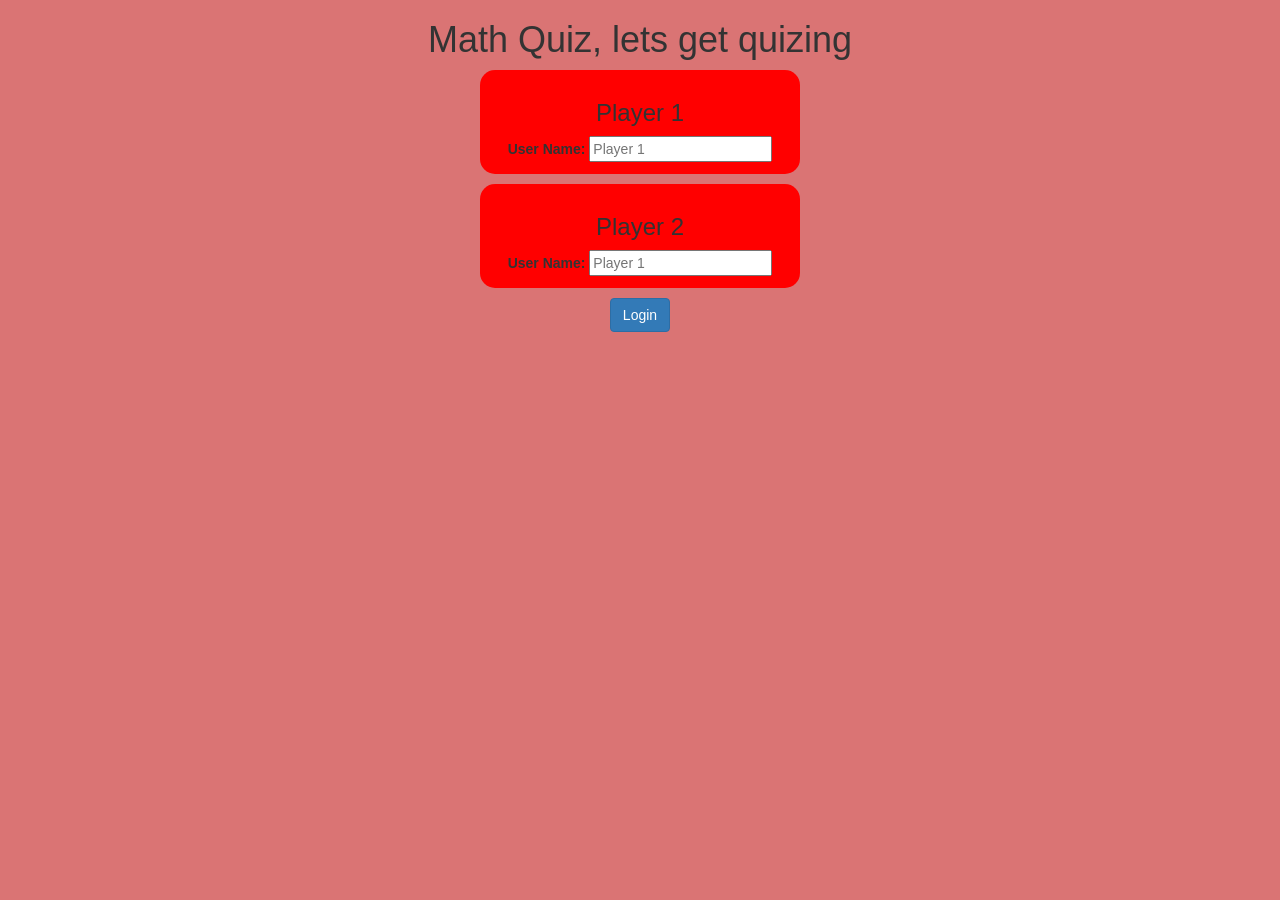
<file: index.html>
<html>
    <head>
         <title>Class 89</title>
    <meta name="viewport" content="width=device-width, initial-scale=1">
<link rel="stylesheet" href="https://maxcdn.bootstrapcdn.com/bootstrap/3.4.0/css/bootstrap.min.css">
<script src="https://ajax.googleapis.com/ajax/libs/jquery/3.4.1/jquery.min.js"></script>
<script src="https://maxcdn.bootstrapcdn.com/bootstrap/3.4.0/js/bootstrap.min.js"></script>
<script src="89c.js"></script>
<link rel="stylesheet" href="89.css">
</head>    
<body>
    <center>
    <h1>Math Quiz, lets get quizing</h1>
    <div class="col-lg-3 col-md-6 col-sm-9 col-sx-12 login_div1"> 
        <h3>Player 1</h3>
        <label>User Name:</label>
        <input id="input2"  type="text" placeholder="Player 1">

    </div>
    <div class="col-lg-3 col-md-6 col-sm-9 col-sx-12 login_div2"> 
        <h3>Player 2</h3>
        <label>User Name:</label>
    <input id="input1"  type="text" placeholder="Player 1"> 
</div>
<button class="btn btn-primary" onclick="login1()"> Login </button>  
</center>
    </body>
</html>
</file>
<file: 89.css>
.login_div1 , .login_div2
{
    background: red;
    padding: 10px;
    float: none;
    border-radius: 15px;
    margin-top:10px;
    margin-bottom:10px;
}

#output{
    background-color:rgb(255, 10, 10);
    border-radius: 10px;
    border-top:10px solid #AA4465;
    padding:10px;
    text-align: left;
    width: 330px;

}

body{
    background-color:rgb(218, 116, 116);  
}
</file>
